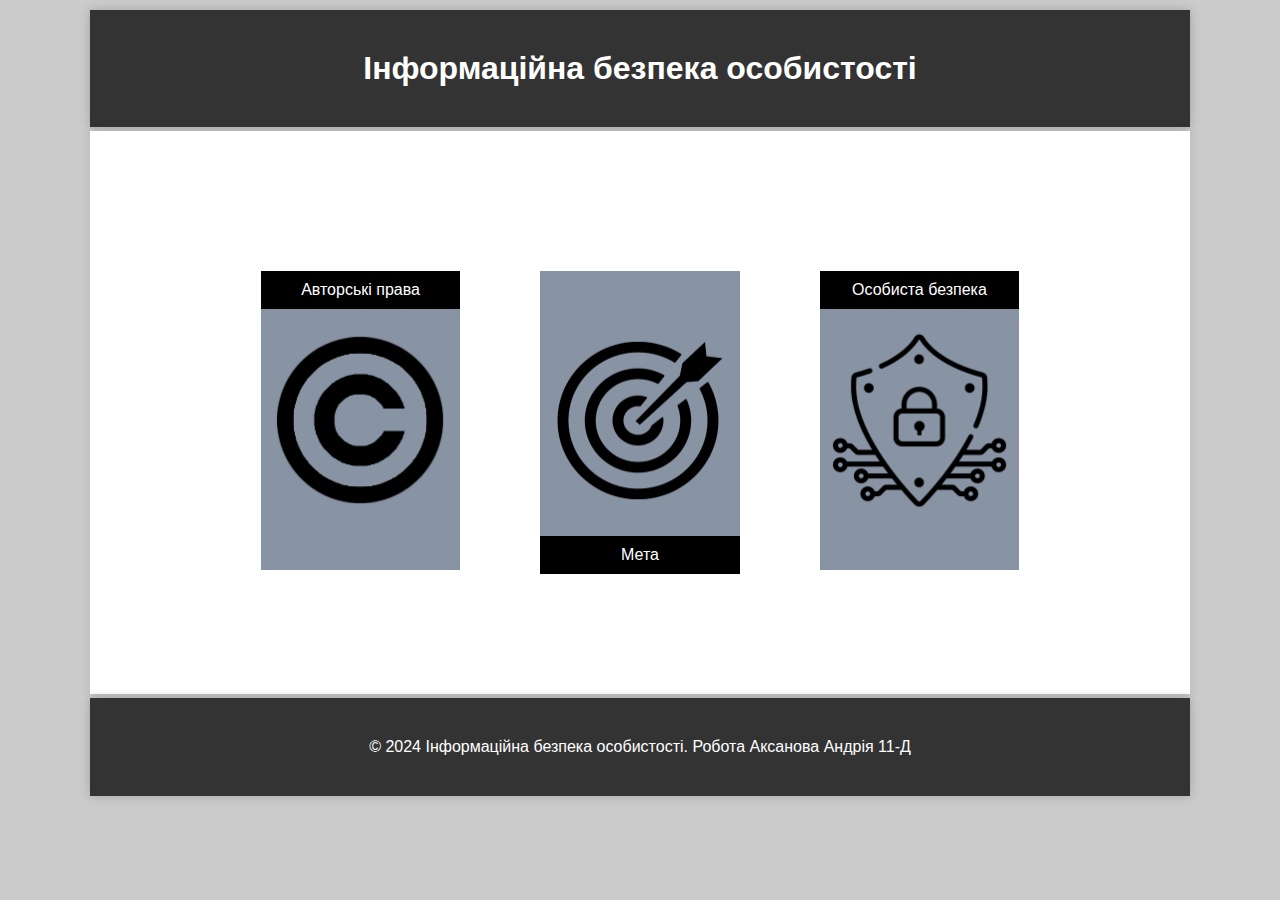
<file: index.html>
<!DOCTYPE html>
<html lang="uk">
<head>
    <meta charset="UTF-8">
    <meta name="viewport" content="width=device-width, initial-scale=1.0">
    <title>Інформаційна безпека особистості</title>
    <link rel="stylesheet" href="style.css">
</head>
<body>

    <header>
        <div class="container">
            <h1>Інформаційна безпека особистості</h1>
        </div>
    </header>

    <section class="hero_main">

        <section class="hero">
            <div class="container">
                <div class="buttons">
                    <a href="1.html" class="button">
                        <img src="index1.png" alt="Кнопка 1" width="400" height="600">
                        <span class="button-caption">Авторські права</span>
                    </a>
                    <a href="2.html" class="button button-center">
                        <img src="index3.png" alt="Кнопка 2" width="480" height="720">
                        <span class="button-caption">Мета</span>
                    </a>
                    <a href="3.html" class="button">
                        <img src="index2.png" alt="Кнопка 3" width="400" height="600">
                        <span class="button-caption">Особиста безпека</span>
                    </a>
                </div>
            </div>
        </section>

    </section>

    <footer>
        <div class="container">
            <p>&copy; 2024 Інформаційна безпека особистості. Робота Аксанова Андрія 11-Д</p>
        </div>
    </footer>
</body>
</html>
</file>
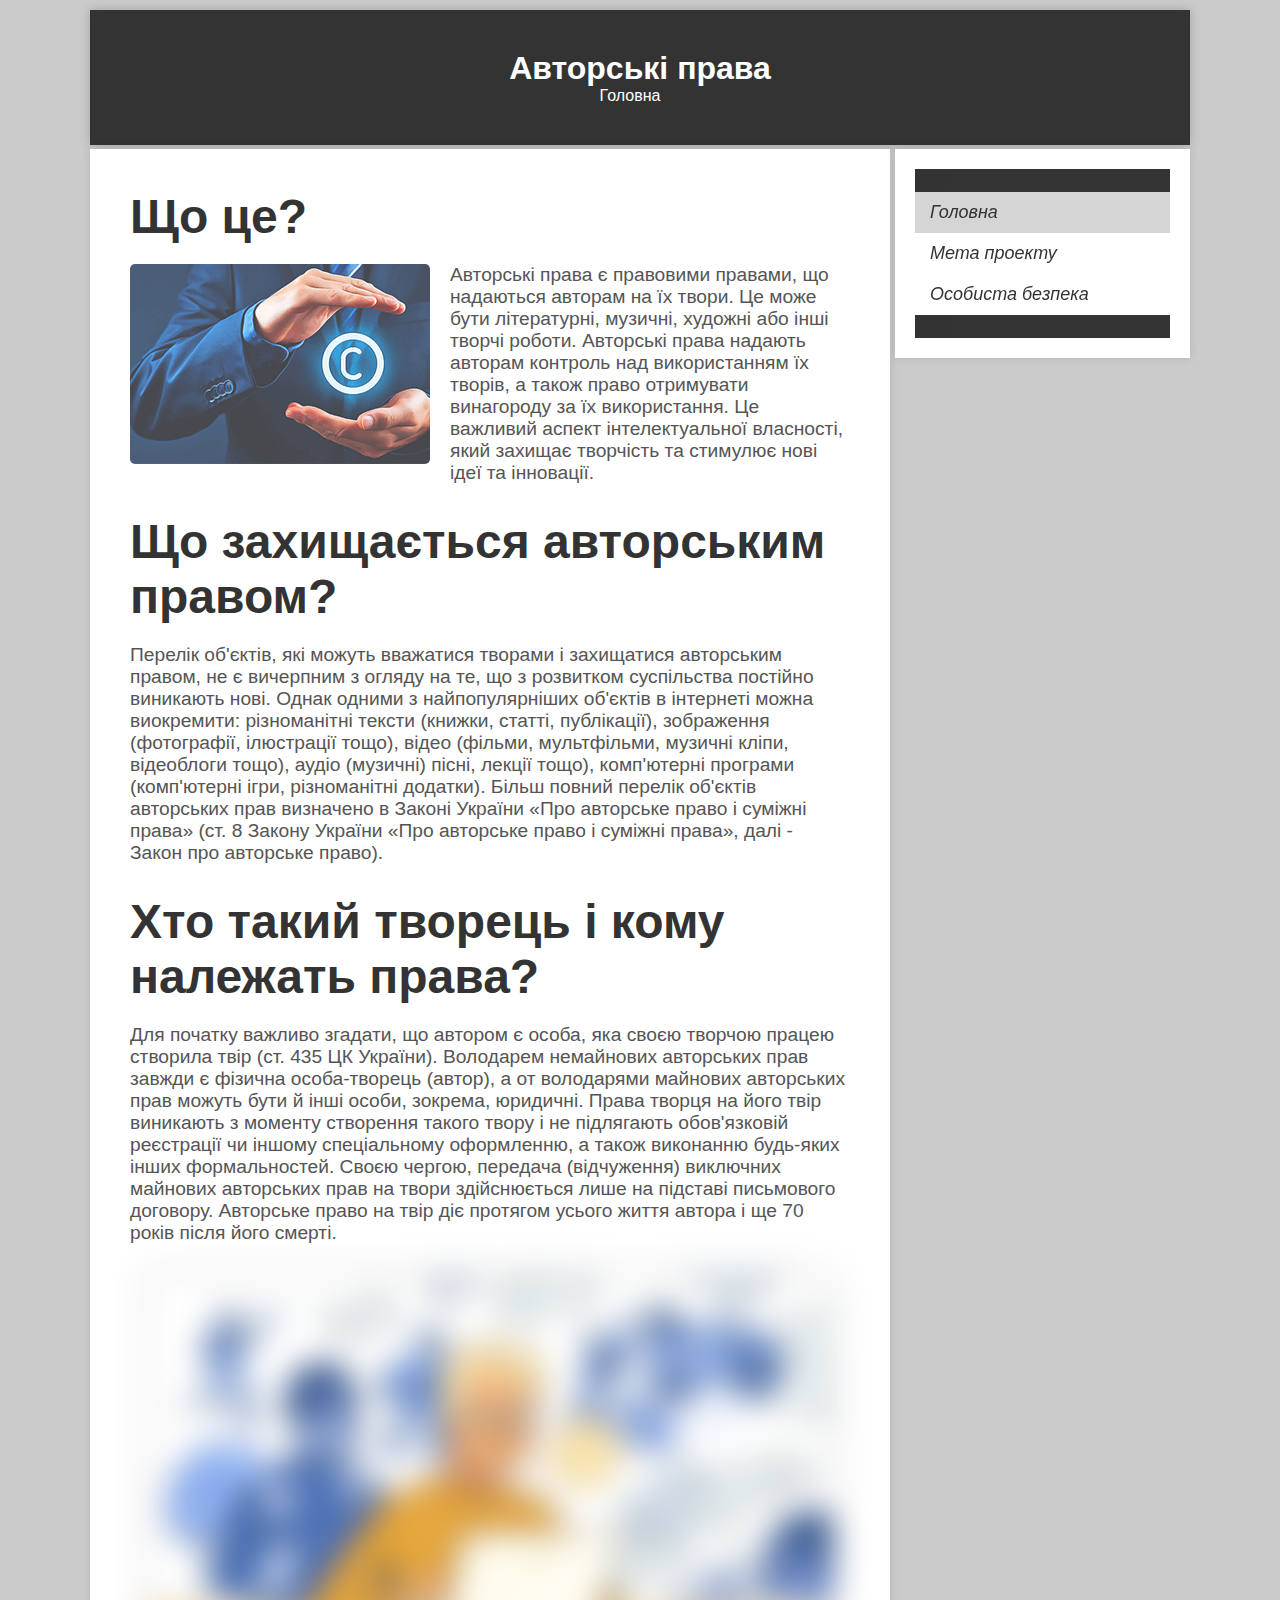
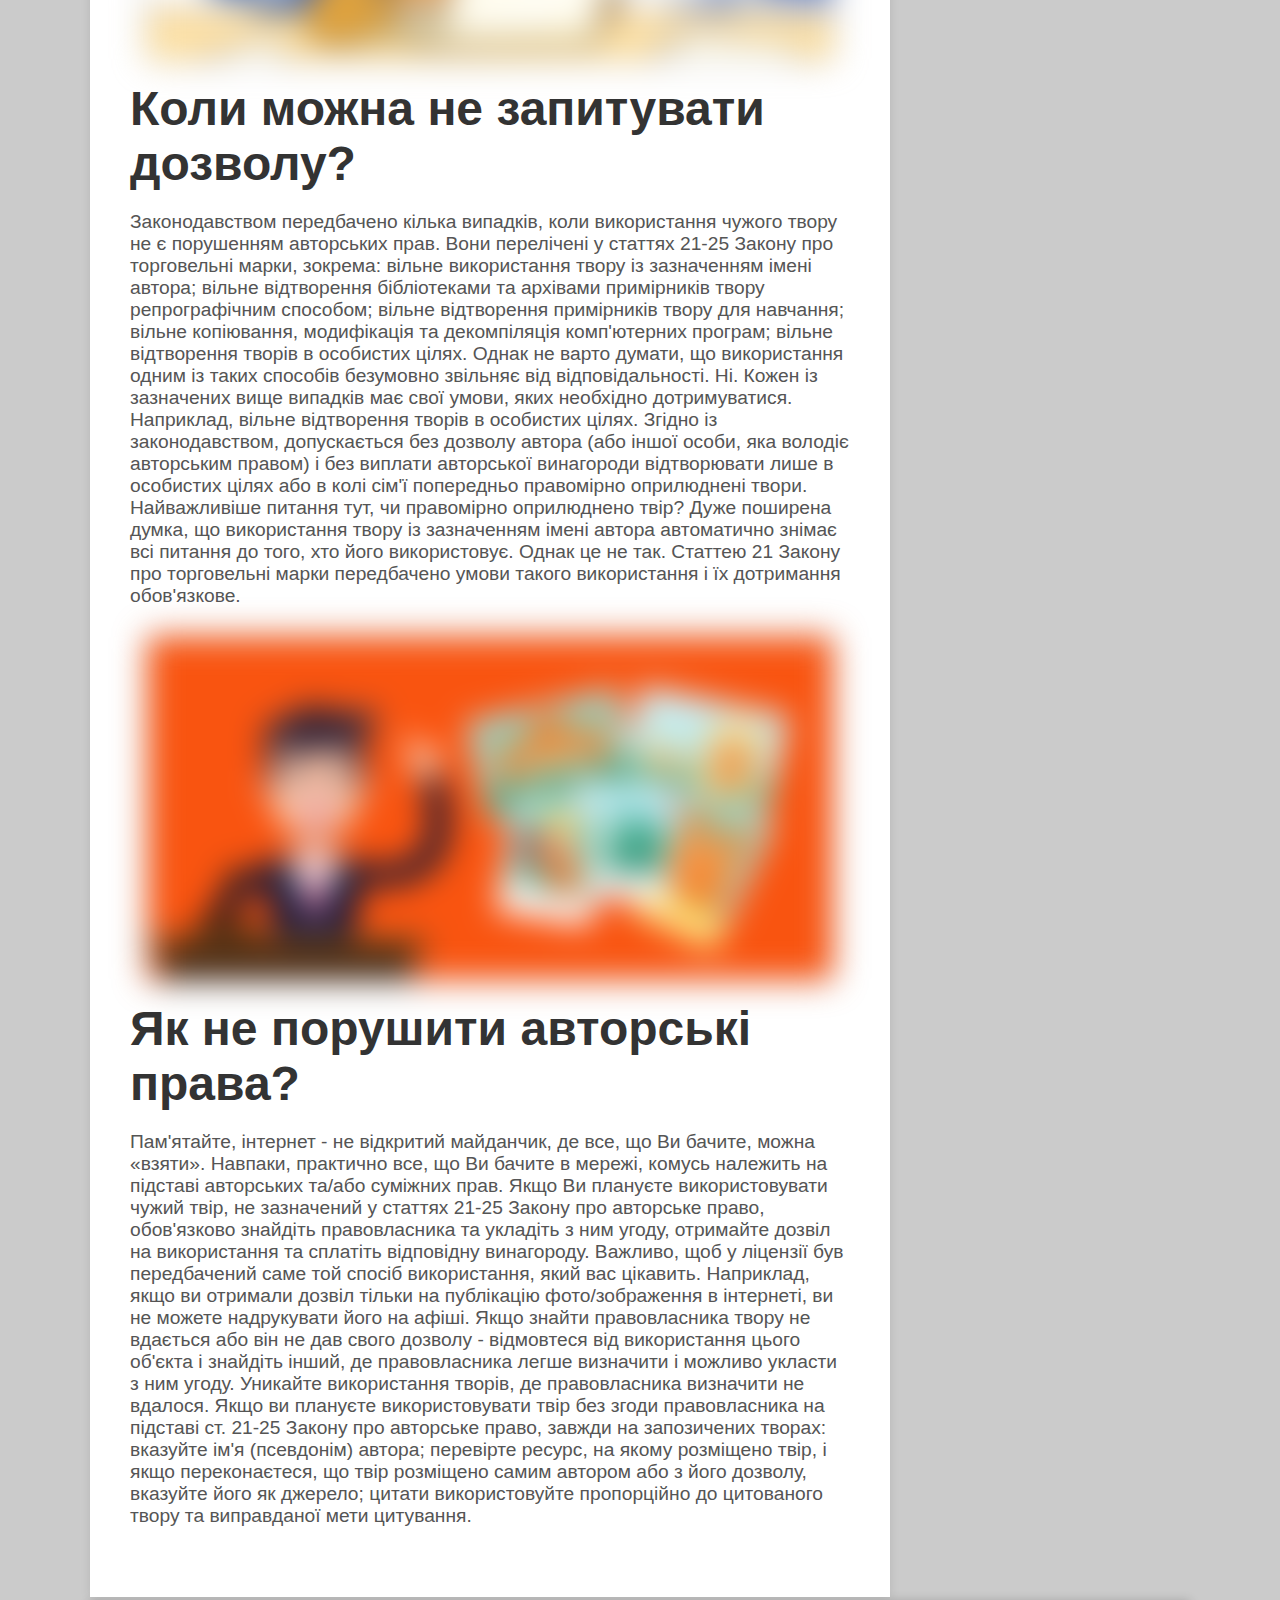
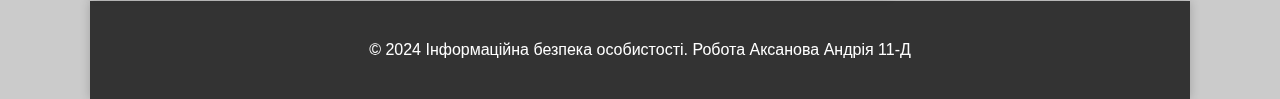
<file: 1.html>
<!DOCTYPE html>
<html lang="uk">
<head>
    <meta charset="UTF-8">
    <meta name="viewport" content="width=device-width, initial-scale=1.0">
    <title>Авторські права</title>
    <link rel="stylesheet" href="style.css">
</head>
<body>

    <header>
        <div class="container">
            <h1>Авторські права</h1>
            <nav>
                <ul>
                    <li><a href="index.html">Головна</a></li>
                </ul>
            </nav>
        </div>
    </header>

    <div class="hero_wrapper">
        <section class="hero_left" style="padding: 20px">
            <section class="hero" style="padding: 20px">
                <h2 style="text-align: left; color: #333;">Що це?</h2>
                <div style="float: left; margin-right: 20px;">
                    <img src="1-1.png" alt="Ілюстрація" width="300" height="200" style="border-radius: 5px;">
                </div>
                <p style="text-align: left; color: #555;">Авторські права є правовими правами, що надаються авторам на їх твори. Це може бути літературні, музичні, художні або інші творчі роботи. Авторські права надають авторам контроль над використанням їх творів, а також право отримувати винагороду за їх використання. Це важливий аспект інтелектуальної власності, який захищає творчість та стимулює нові ідеї та інновації.</p>
                <h2 style="text-align: left; color: #333;">Що захищається авторським правом?</h2>
                <p style="text-align: left; color: #555;">Перелік об'єктів, які можуть вважатися творами і захищатися авторським правом, не є вичерпним з огляду на те, що з розвитком суспільства постійно виникають нові. Однак одними з найпопулярніших об'єктів в інтернеті можна виокремити: різноманітні тексти (книжки, статті, публікації), зображення (фотографії, ілюстрації тощо), відео (фільми, мультфільми, музичні кліпи, відеоблоги тощо), аудіо (музичні) пісні, лекції тощо), комп'ютерні програми (комп'ютерні ігри, різноманітні додатки). Більш повний перелік об'єктів авторських прав визначено в Законі України «Про авторське право і суміжні права» (ст. 8 Закону України «Про авторське право і суміжні права», далі - Закон про авторське право).</p>
                <h2 style="text-align: left; color: #333;">Хто такий творець і кому належать права?</h2>
                <p style="text-align: left; color: #555;">Для початку важливо згадати, що автором є особа, яка своєю творчою працею створила твір (ст. 435 ЦК України). Володарем немайнових авторських прав завжди є фізична особа-творець (автор), а от володарями майнових авторських прав можуть бути й інші особи, зокрема, юридичні. Права творця на його твір виникають з моменту створення такого твору і не підлягають обов'язковій реєстрації чи іншому спеціальному оформленню, а також виконанню будь-яких інших формальностей. Своєю чергою, передача (відчуження) виключних майнових авторських прав на твори здійснюється лише на підставі письмового договору. Авторське право на твір діє протягом усього життя автора і ще 70 років після його смерті.</p>
                <img class="img3" src="1-3.png" width="1000" height="670">
                <br><br><h2 style="text-align: left; color: #333;">Коли можна не запитувати дозволу?</h2>
                <p style="text-align: left; color: #555;">
                    Законодавством передбачено кілька випадків, коли використання чужого твору не є порушенням авторських прав. Вони перелічені у статтях 21-25 Закону про торговельні марки, зокрема:

                    вільне використання твору із зазначенням імені автора;

                    вільне відтворення бібліотеками та архівами примірників твору репрографічним способом;

                    вільне відтворення примірників твору для навчання;

                    вільне копіювання, модифікація та декомпіляція комп'ютерних програм;

                    вільне відтворення творів в особистих цілях.

                    Однак не варто думати, що використання одним із таких способів безумовно звільняє від відповідальності. Ні. Кожен із зазначених вище випадків має свої умови, яких необхідно дотримуватися.

                    Наприклад, вільне відтворення творів в особистих цілях. Згідно із законодавством, допускається без дозволу автора (або іншої особи, яка володіє авторським правом) і без виплати авторської винагороди відтворювати лише в особистих цілях або в колі сім'ї попередньо правомірно оприлюднені твори. Найважливіше питання тут, чи правомірно оприлюднено твір?

                    Дуже поширена думка, що використання твору із зазначенням імені автора автоматично знімає всі питання до того, хто його використовує. Однак це не так. Статтею 21 Закону про торговельні марки передбачено умови такого використання і їх дотримання обов'язкове.
                </p>
                <img class="img3" src="1-2.png" width="1000" height="670">
                <br><br><h2 style="text-align: left; color: #333;">Як не порушити авторські права?</h2>
                        <p style="text-align: left; color: #555;">
                            Пам'ятайте, інтернет - не відкритий майданчик, де все, що Ви бачите, можна «взяти». Навпаки, практично все, що Ви бачите в мережі, комусь належить на підставі авторських та/або суміжних прав.

                            Якщо Ви плануєте використовувати чужий твір, не зазначений у статтях 21-25 Закону про авторське право, обов'язково знайдіть правовласника та укладіть з ним угоду, отримайте дозвіл на використання та сплатіть відповідну винагороду. Важливо, щоб у ліцензії був передбачений саме той спосіб використання, який вас цікавить. Наприклад, якщо ви отримали дозвіл тільки на публікацію фото/зображення в інтернеті, ви не можете надрукувати його на афіші.

                            Якщо знайти правовласника твору не вдається або він не дав свого дозволу - відмовтеся від використання цього об'єкта і знайдіть інший, де правовласника легше визначити і можливо укласти з ним угоду. Уникайте використання творів, де правовласника визначити не вдалося.

                            Якщо ви плануєте використовувати твір без згоди правовласника на підставі ст. 21-25 Закону про авторське право, завжди на запозичених творах:

                            вказуйте ім'я (псевдонім) автора;

                            перевірте ресурс, на якому розміщено твір, і якщо переконаєтеся, що твір розміщено самим автором або з його дозволу, вказуйте його як джерело;

                            цитати використовуйте пропорційно до цитованого твору та виправданої мети цитування.
                        </p>
            </section>
        </section>

        <section class="hero_right" style="padding: 20px">
            <div class="sidebar">
                <p>//////</p>
                <a href="index.html" style="background-color: #d5d5d5">Головна</a>
                <a href="2.html">Мета проекту</a>
                <a href="3.html">Особиста безпека</a>
                <p>//////</p>   
            </div>
        </section>
    </div>

    <footer>
        <div class="container">
            <p>&copy; 2024 Інформаційна безпека особистості. Робота Аксанова Андрія 11-Д</p>
        </div>
    </footer>
</body>
</html>
</file>
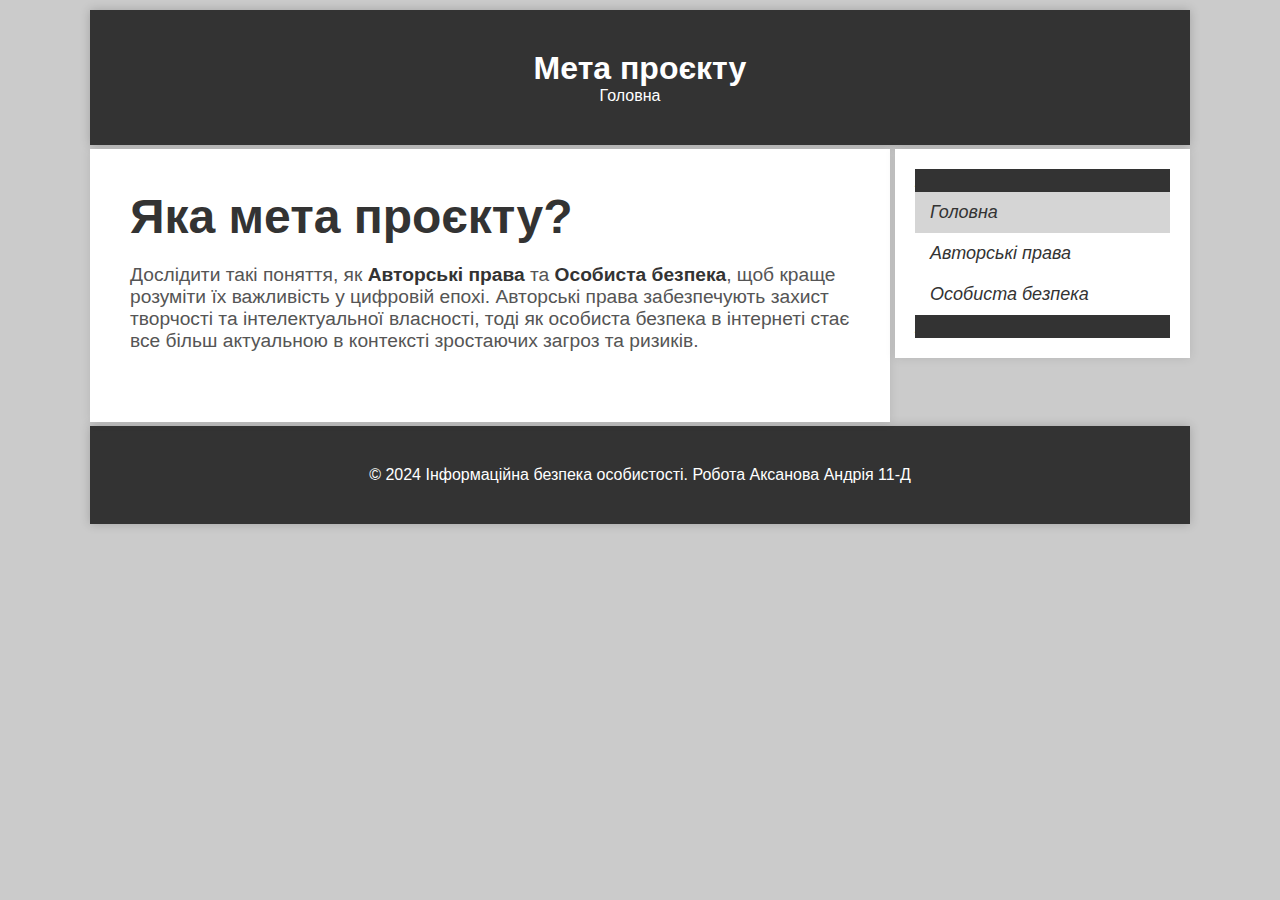
<file: 2.html>
<!DOCTYPE html>
<html lang="uk">
<head>
    <meta charset="UTF-8">
    <meta name="viewport" content="width=device-width, initial-scale=1.0">
    <title>Мета</title>
    <link rel="stylesheet" href="style.css">
</head>
<body>

    <header>
        <div class="container">
            <h1>Мета проєкту</h1>
            <nav>
                <ul>
                    <li><a href="index.html">Головна</a></li>
                </ul>
            </nav>
        </div>
    </header>

    <div class="hero_wrapper">
        <section class="hero_left" style="padding: 20px">
            <section class="hero" style="padding: 20px">
                <h2 style="text-align: left; color: #333;">Яка мета проєкту?</h2>
                <p style="text-align: left; color: #555;">Дослідити такі поняття, як <strong><a style="text-decoration: none; color: #333;" href="1.html">Авторські права</a></strong> та <strong><a style="text-decoration: none; color: #333;" href="3.html">Особиста безпека</a></strong>, щоб краще розуміти їх важливість у цифровій епохі. Авторські права забезпечують захист творчості та інтелектуальної власності, тоді як особиста безпека в інтернеті стає все більш актуальною в контексті зростаючих загроз та ризиків.</p>
            </section>
        </section>

        <section class="hero_right" style="padding: 20px">
            <div class="sidebar">
                <p>//////</p>
                <a href="index.html" style="background-color: #d5d5d5">Головна</a>
                <a href="1.html">Авторські права</a>
                <a href="3.html">Особиста безпека</a>
                <p>//////</p>
            </div>
        </section>
    </div>

        <footer>
            <div class="container">
                <p>&copy; 2024 Інформаційна безпека особистості. Робота Аксанова Андрія 11-Д</p>
            </div>
        </footer>
</body>
</html>
</file>
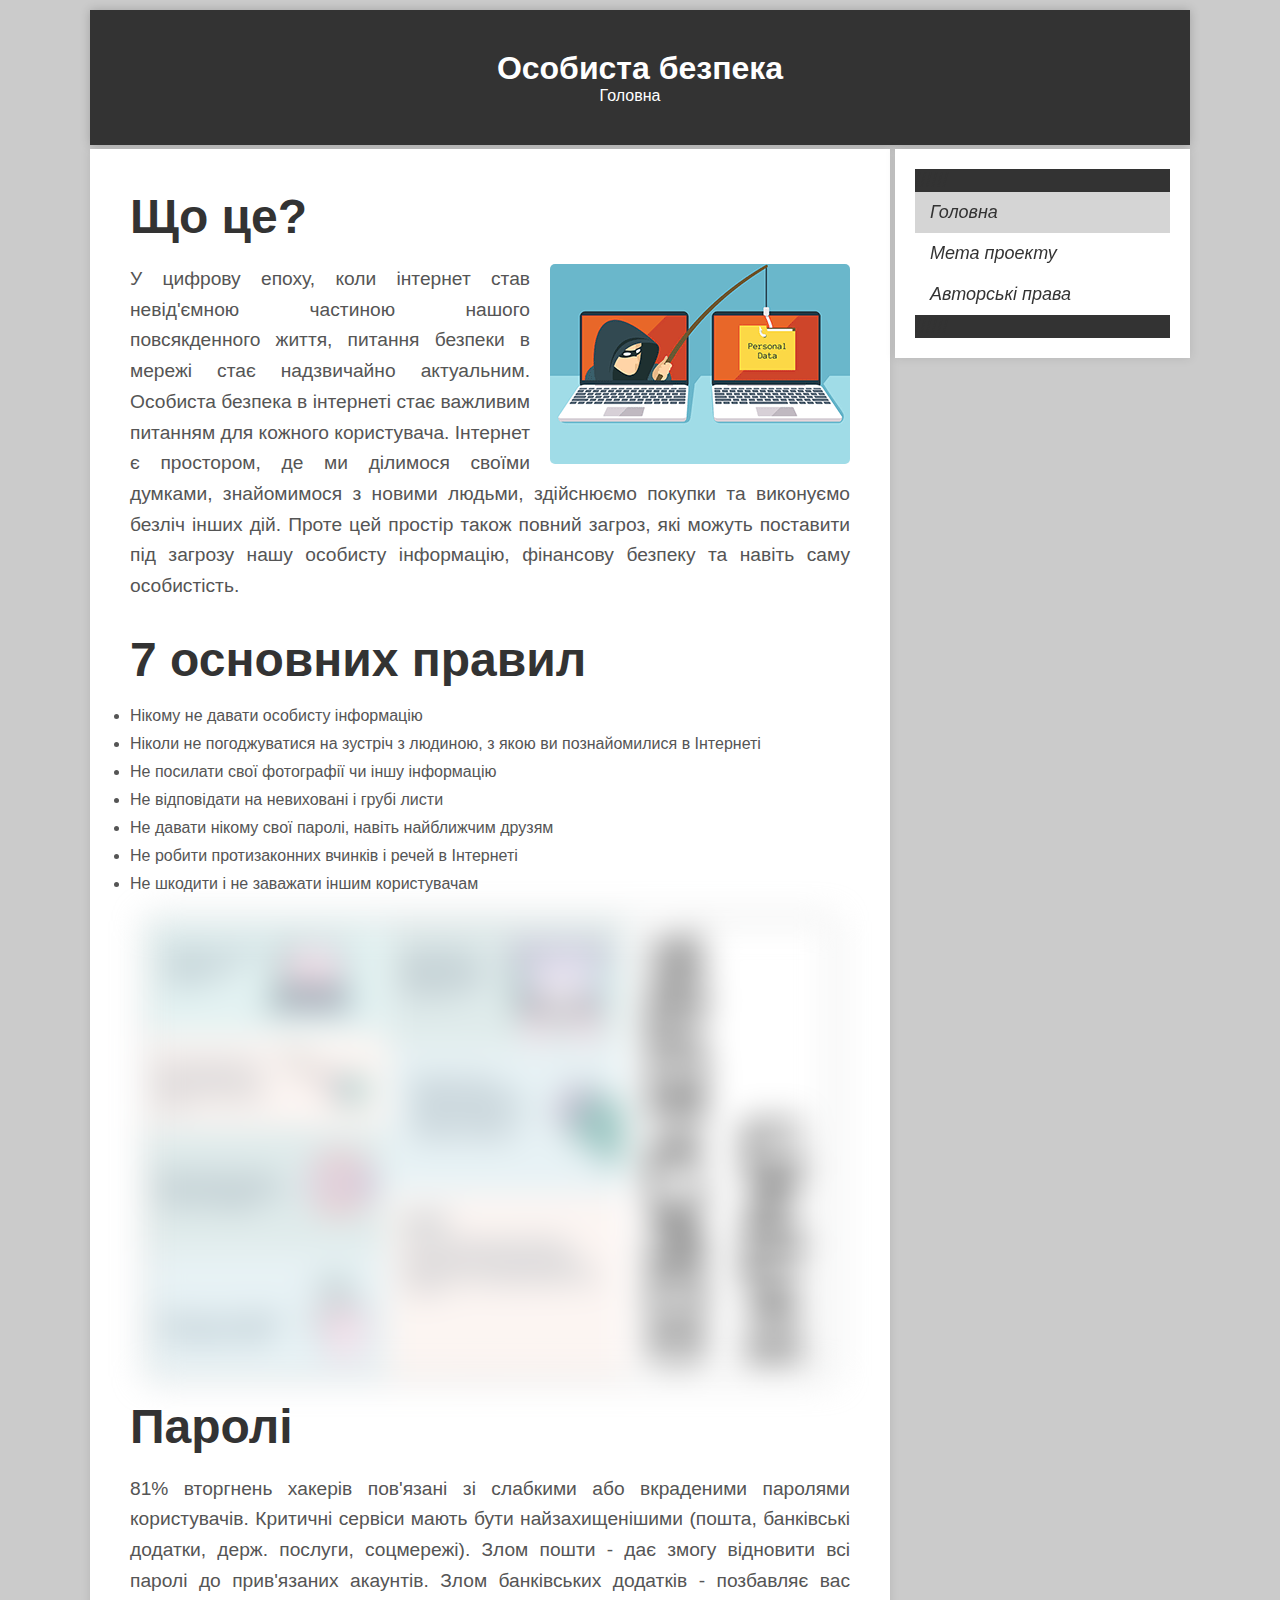
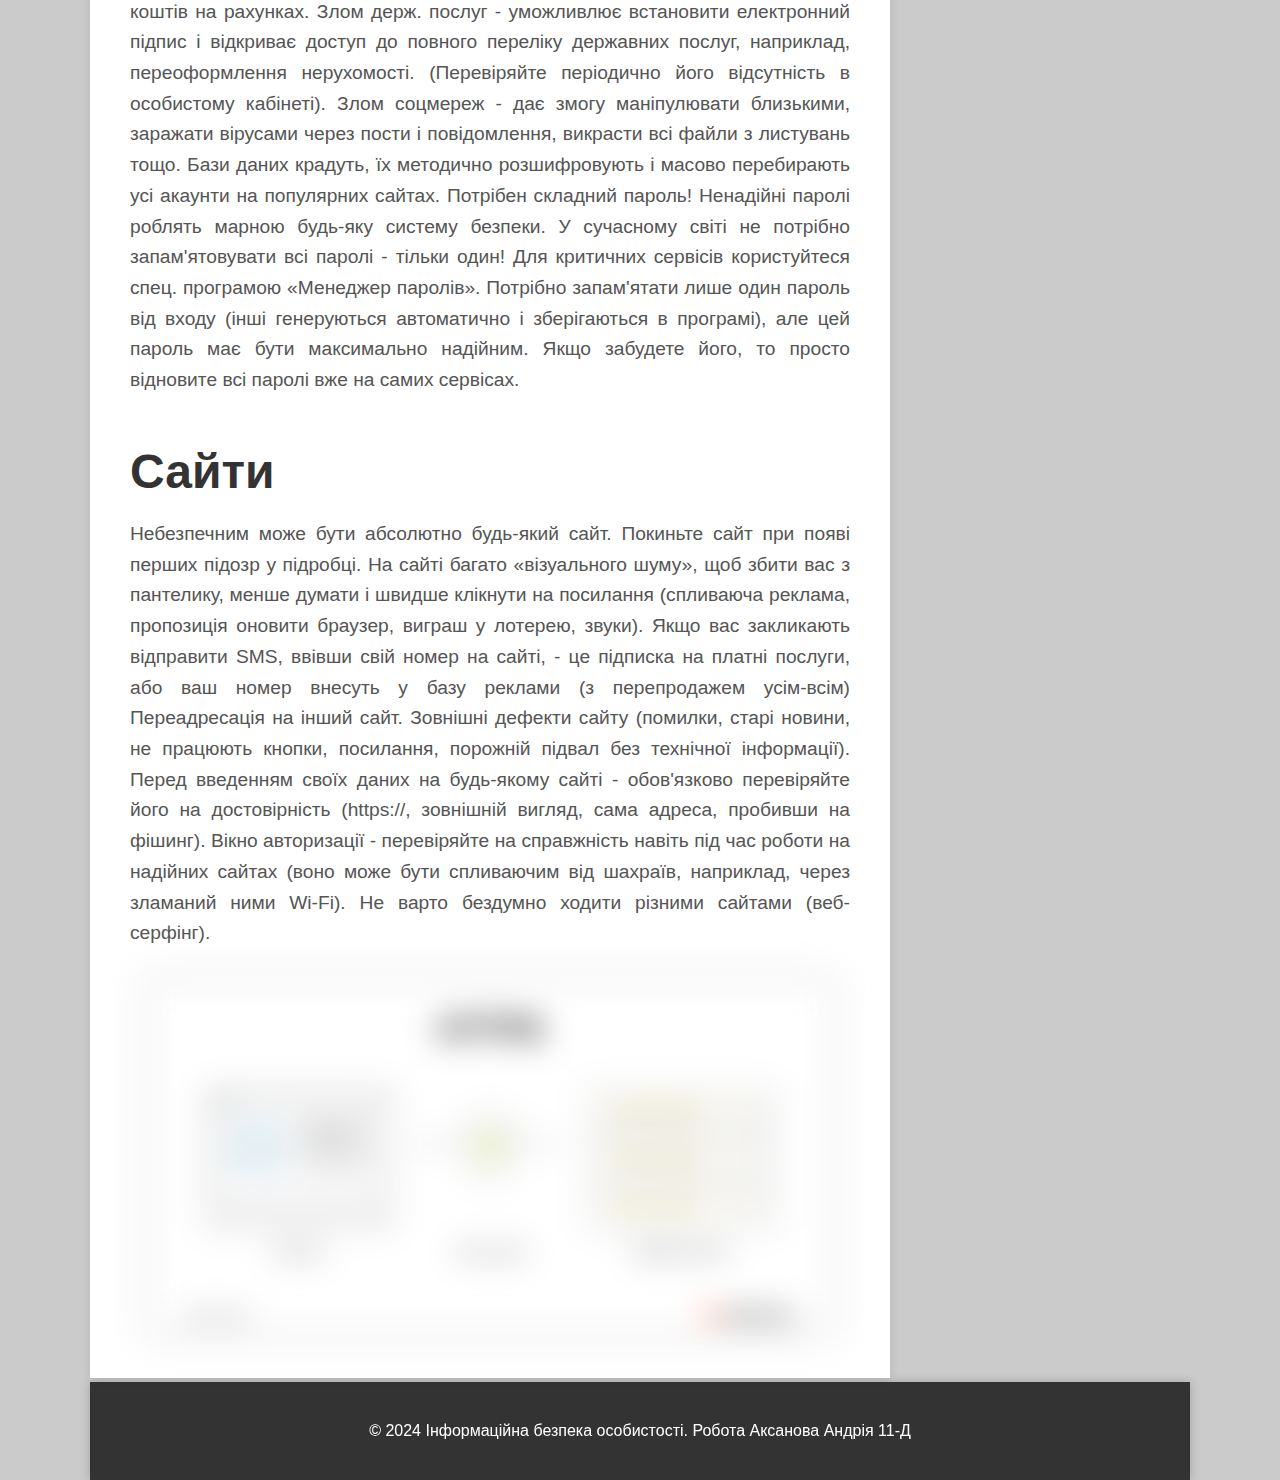
<file: 3.html>
<!DOCTYPE html>
<html lang="uk">
<head>
    <meta charset="UTF-8">
    <meta name="viewport" content="width=device-width, initial-scale=1.0">
    <title>Особиста безпека</title>
    <link rel="stylesheet" href="style.css">
</head>
<body>

    <header>
        <div class="container">
            <h1>Особиста безпека</h1>
            <nav>
                <ul>
                    <li><a href="index.html">Головна</a></li>
                </ul>
            </nav>
        </div>
    </header>

    <div class="hero_wrapper">

        <section class="hero_left" style="padding: 20px">
            <section class="hero" style="padding: 20px">
                <h2 style="text-align: left; color: #333;">Що це?</h2>
                <div style="float: right; margin-left: 20px;">
                    <img src="3-1.png" alt="Ілюстрація" width="300" height="200" style="border-radius: 5px;">
                </div>
                <p style="text-align: justify; color: #555; line-height: 1.6;">
                    У цифрову епоху, коли інтернет став невід'ємною частиною нашого повсякденного життя, питання безпеки в мережі стає надзвичайно актуальним. Особиста безпека в інтернеті стає важливим питанням для кожного користувача. Інтернет є простором, де ми ділимося своїми думками, знайомимося з новими людьми, здійснюємо покупки та виконуємо безліч інших дій. Проте цей простір також повний загроз, які можуть поставити під загрозу нашу особисту інформацію, фінансову безпеку та навіть саму особистість.
                </p>
                <h2 style="text-align: left; color: #333;">7 основних правил</h2>
                <ul style="text-align: justify; color: #555;">
                    <li style="margin-bottom: 10px;">Нікому не давати особисту інформацію</li>
                    <li style="margin-bottom: 10px;">Ніколи не погоджуватися на зустріч з людиною, з якою ви познайомилися в Інтернеті</li>
                    <li style="margin-bottom: 10px;">Не посилати свої фотографії чи іншу інформацію</li>
                    <li style="margin-bottom: 10px;">Не відповідати на невиховані і грубі листи</li>
                    <li style="margin-bottom: 10px;">Не давати нікому свої паролі, навіть найближчим друзям</li>
                    <li style="margin-bottom: 10px;">Не робити протизаконних вчинків і речей в Інтернеті</li>
                    <li style="margin-bottom: 10px;">Не шкодити і не заважати іншим користувачам</li>
                </ul>
                <br>
                <img class="img3" src="3-2.png" width="1000" height="670">
                <br><br><h2 style="text-align: left; color: #333;">Паролі</h2>
                <p style="text-align: justify; color: #555; line-height: 1.6;">
                    81% вторгнень хакерів пов'язані зі слабкими або вкраденими паролями користувачів.

                    Критичні сервіси мають бути найзахищенішими (пошта, банківські додатки, держ. послуги, соцмережі).

                    Злом пошти - дає змогу відновити всі паролі до прив'язаних акаунтів.

                    Злом банківських додатків - позбавляє вас коштів на рахунках.

                    Злом держ. послуг - уможливлює встановити електронний підпис і відкриває доступ до повного переліку державних послуг, наприклад, переоформлення нерухомості. (Перевіряйте періодично його відсутність в особистому кабінеті).

                    Злом соцмереж - дає змогу маніпулювати близькими, заражати вірусами через пости і повідомлення, викрасти всі файли з листувань тощо.

                    Бази даних крадуть, їх методично розшифровують і масово перебирають усі акаунти на популярних сайтах. Потрібен складний пароль!

                    Ненадійні паролі роблять марною будь-яку систему безпеки.

                    У сучасному світі не потрібно запам'ятовувати всі паролі - тільки один!

                    Для критичних сервісів користуйтеся спец. програмою «Менеджер паролів». Потрібно запам'ятати лише один пароль від входу (інші генеруються автоматично і зберігаються в програмі), але цей пароль має бути максимально надійним. Якщо забудете його, то просто відновите всі паролі вже на самих сервісах.
                </p>

                <br><h2 style="text-align: left; color: #333;">Сайти</h2>
                <p style="text-align: justify; color: #555; line-height: 1.6;">
                    Небезпечним може бути абсолютно будь-який сайт. Покиньте сайт при появі перших підозр у підробці.

                    На сайті багато «візуального шуму», щоб збити вас з пантелику, менше думати і швидше клікнути на посилання (спливаюча реклама, пропозиція оновити браузер, виграш у лотерею, звуки).

                    Якщо вас закликають відправити SMS, ввівши свій номер на сайті, - це підписка на платні послуги, або ваш номер внесуть у базу реклами (з перепродажем усім-всім)

                    Переадресація на інший сайт.

                    Зовнішні дефекти сайту (помилки, старі новини, не працюють кнопки, посилання, порожній підвал без технічної інформації).

                    Перед введенням своїх даних на будь-якому сайті - обов'язково перевіряйте його на достовірність (https://, зовнішній вигляд, сама адреса, пробивши на фішинг).

                    Вікно авторизації - перевіряйте на справжність навіть під час роботи на надійних сайтах (воно може бути спливаючим від шахраїв, наприклад, через зламаний ними Wi-Fi).

                    Не варто бездумно ходити різними сайтами (веб-серфінг).
                </p>
                <img class="img3" src="3-3.png" width="1000" height="670">
            </section>
        </section>

        <section class="hero_right" style="padding: 20px">
            <div class="sidebar">
                <p>//////</p>
                <a href="index.html" style="background-color: #d5d5d5">Головна</a>
                <a href="2.html">Мета проекту</a>
                <a href="1.html">Авторські права</a>
                <p>//////</p>
            </div>
        </section>
    </div>

        <footer>
            <div class="container">
                <p>&copy; 2024 Інформаційна безпека особистості. Робота Аксанова Андрія 11-Д</p>
            </div>
        </footer>
</body>
</html>
</file>
<file: style.css>
﻿* {
    margin: 0;
    padding: 0;
    box-sizing: border-box;
}

body {
    font-family: Arial, sans-serif;
    background-color: #cbcbcb;
}

.container {
    width: 80%;
    margin: 0 auto;
    padding: 20px;
    position: relative;
}

.hero_main {
    width: 1100px;
    margin: 0 auto;
    margin-top: 4px;
    background-color: #fff;
    box-shadow: 0 0 10px rgba(0, 0, 0, 0.1);
}

.hero_wrapper {
    width: 1100px;
    margin: 0 auto;
    display: flex;
    justify-content: space-between; 
    align-items: flex-start; 
}

.hero_left {
    width: 80%;
    max-width: 800px; 
    margin-top: 4px;
    background-color: #fff;
    box-shadow: 0 0 10px rgba(0, 0, 0, 0.1);
}

.hero_right {
    width: 30%;
    height: auto;
    max-width: 295px;
    margin-top: 4px;
    background-color: #fff;
    box-shadow: 0 0 10px rgba(0, 0, 0, 0.1);
    position: sticky;
    top: 0px;   
    align-self: flex-start; 
}

header {
    width: 1100px;
    margin: 10px auto 0;
    background-color: #333;
    color: #fff;
    text-align: center;
    padding: 20px;
    box-shadow: 0 0 10px rgba(0, 0, 0, 0.2);
}

nav ul {
    list-style: none;
}

nav ul li {
    display: inline;
    margin-right: 20px;
}

nav ul li a {
    color: #fff;
    text-decoration: none;
}

header h1 {
    font-size: 2em;
}

.hero {
    background-size: cover;
    color: #fff;
    text-align: center;
    padding: 100px 1px;
}

.hero h2 {
    font-size: 3em;
    margin-bottom: 20px;
}

.hero p {
    font-size: 1.2em;
    margin-bottom: 30px;
}

footer {
    width: 1100px;
    margin: 10px auto 0;
    background-color: #333;
    color: #fff;
    text-align: center;
    padding: 20px;
    box-shadow: 0 0 10px rgba(0, 0, 0, 0.2);
    text-align: center;
    margin-top: 4px;
}

.buttons {
    display: flex;
    margin-top: 20px;
}

.button {
    position: relative;
    margin: 0 15px;
}

.button img {
    background-color: #cbcbcb;
    width: 80%;
    height: auto;
    transition: ease-in 0.1s;
}

.button:hover img {
    transform: scale(1.1, 1.1);
}

.button-caption {
    position: absolute;
    left: 0;
    right: 0;
    width: 80%;
    margin: auto;
    background-color: rgba(0, 0, 0, 1);
    color: #fff;
    padding: 10px;
    box-sizing: border-box;
    transition: opacity 0.3s ease;
}

.button-center .button-caption
{
    bottom: 0;
}

.button-center {
    height: auto;
    align-items: center;
}

.button:hover .button-caption {
    opacity: 0;
}

.img3
{
    width: 95%;
    height: auto;
    box-shadow: 0 0 10px rgba(0, 0, 0, 0.4);
    transition: ease-in-out 0.3s;
    filter: blur(1rem);
}

.img3:hover
{
    filter: blur(0rem);
}

.sidebar a {
    padding: 10px 15px;
    text-decoration: none;
    font-size: 18px;
    font-style: oblique;
    color: #333;
    display: block;
    transition: 0.3s;
}

.sidebar a:hover {
    color: white;
    background-color: #555;
}

.sidebar p {
    color: #333;
    font-size: 20px;
    background-color: #333;
}
</file>
